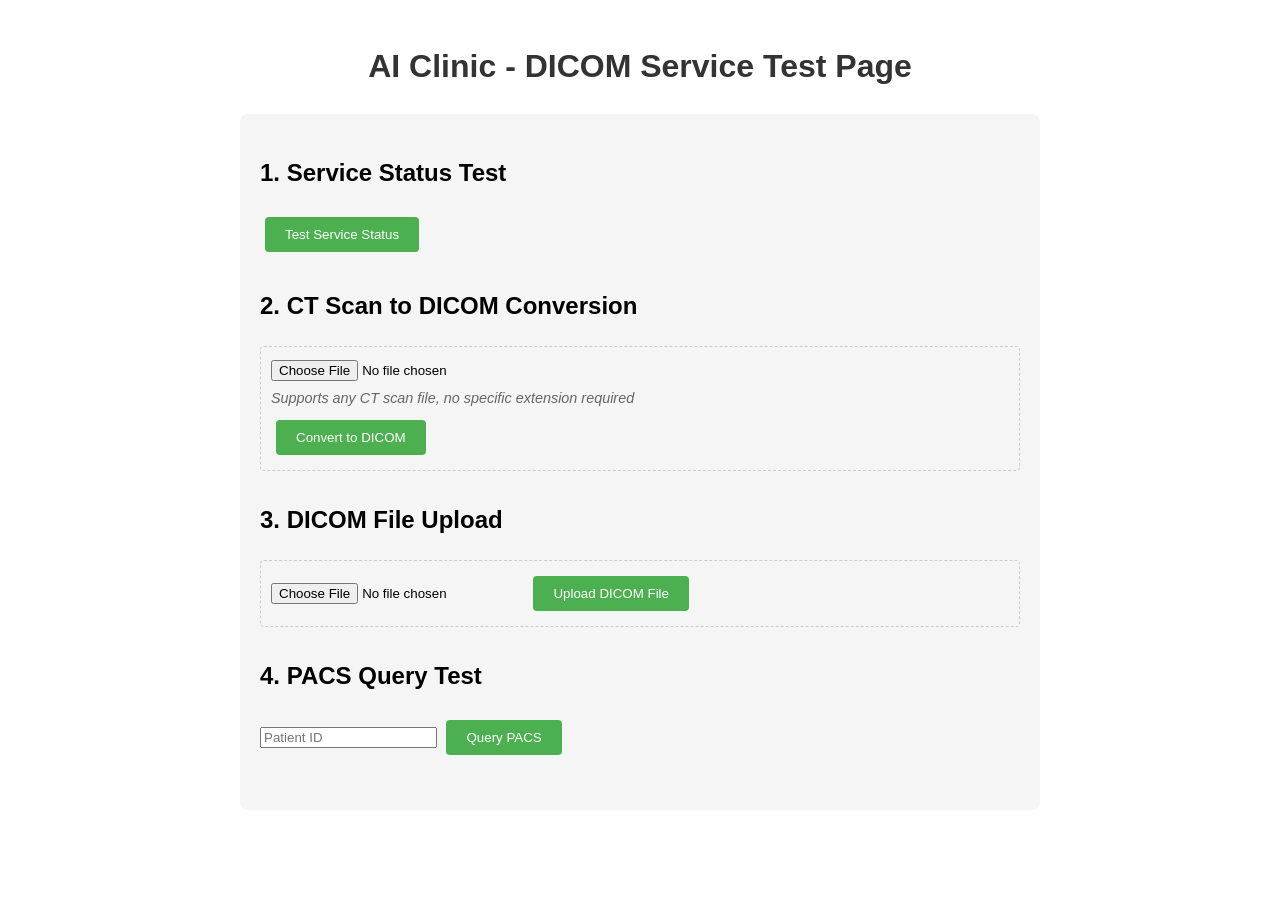
<file: app/static/index.html>
<!DOCTYPE html>
<html lang="en">
<head>
    <meta charset="UTF-8">
    <meta name="viewport" content="width=device-width, initial-scale=1.0">
    <meta http-equiv="Cache-Control" content="no-cache, no-store, must-revalidate">
    <meta http-equiv="Pragma" content="no-cache">
    <meta http-equiv="Expires" content="0">
    <title>AI Clinic - DICOM Service Test Page</title>
    <style>
        body {
            font-family: Arial, sans-serif;
            max-width: 800px;
            margin: 0 auto;
            padding: 20px;
            line-height: 1.6;
        }
        .container {
            background: #f5f5f5;
            padding: 20px;
            border-radius: 8px;
            margin-bottom: 20px;
        }
        h1 {
            color: #333;
            text-align: center;
        }
        .test-section {
            margin-bottom: 30px;
        }
        button {
            background: #4CAF50;
            color: white;
            border: none;
            padding: 10px 20px;
            border-radius: 4px;
            cursor: pointer;
            margin: 5px;
        }
        button:hover {
            background: #45a049;
        }
        #response {
            background: #fff;
            padding: 15px;
            border-radius: 4px;
            border: 1px solid #ddd;
            margin-top: 10px;
            white-space: pre-wrap;
        }
        .file-info {
            font-size: 0.9em;
            color: #666;
            margin: 5px 0;
            font-style: italic;
        }
        .file-input {
            margin: 10px 0;
            padding: 10px;
            border: 1px dashed #ccc;
            border-radius: 4px;
        }
        .file-input:hover {
            border-color: #4CAF50;
            background-color: #f9f9f9;
        }
        .progress {
            width: 100%;
            height: 20px;
            background-color: #f0f0f0;
            border-radius: 10px;
            margin: 10px 0;
            overflow: hidden;
            display: none;
        }
        .progress-bar {
            width: 0%;
            height: 100%;
            background-color: #4CAF50;
            transition: width 0.3s ease;
        }
    </style>
</head>
<body>
    <h1>AI Clinic - DICOM Service Test Page</h1>
    
    <div class="container">
        <div class="test-section">
            <h2>1. Service Status Test</h2>
            <button onclick="testHealth()">Test Service Status</button>
            <div id="healthResponse" class="response"></div>
        </div>

        <div class="test-section">
            <h2>2. CT Scan to DICOM Conversion</h2>
            <div class="file-input">
                <input type="file" id="ctFile">
                <div class="file-info">Supports any CT scan file, no specific extension required</div>
                <button onclick="convertToDicom()">Convert to DICOM</button>
            </div>
            <div class="progress" id="convertProgress">
                <div class="progress-bar"></div>
            </div>
            <div id="convertResponse" class="response"></div>
        </div>

        <div class="test-section">
            <h2>3. DICOM File Upload</h2>
            <div class="file-input">
                <input type="file" id="dicomFile" accept=".dcm">
                <button onclick="uploadDicom()">Upload DICOM File</button>
            </div>
            <div class="progress" id="uploadProgress">
                <div class="progress-bar"></div>
            </div>
            <div id="uploadResponse" class="response"></div>
        </div>

        <div class="test-section">
            <h2>4. PACS Query Test</h2>
            <input type="text" id="patientId" placeholder="Patient ID">
            <button onclick="searchPacs()">Query PACS</button>
            <div id="searchResponse" class="response"></div>
        </div>
    </div>

    <script>
        async function testHealth() {
            try {
                const response = await fetch('/health');
                const data = await response.json();
                document.getElementById('healthResponse').textContent = JSON.stringify(data, null, 2);
            } catch (error) {
                document.getElementById('healthResponse').textContent = `错误: ${error.message}`;
            }
        }

        let currentTaskId = null;
        let statusCheckInterval = null;

        async function convertToDicom() {
            const fileInput = document.getElementById('ctFile');
            const file = fileInput.files[0];
            if (!file) {
                alert('请选择文件');
                return;
            }

            // 显示进度条
            const progressDiv = document.getElementById('convertProgress');
            const progressBar = progressDiv.querySelector('.progress-bar');
            progressDiv.style.display = 'block';
            progressBar.style.width = '0%';

            try {
                // 上传文件
                const formData = new FormData();
                formData.append('file', file);

                const response = await fetch('/upload', {
                    method: 'POST',
                    body: formData
                });

                if (!response.ok) {
                    throw new Error(`上传失败: ${response.statusText}`);
                }

                const data = await response.json();
                currentTaskId = data.task_id;

                // 更新响应区域
                document.getElementById('convertResponse').textContent = 
                    `文件已上传，正在处理中...\n任务ID: ${currentTaskId}`;

                // 开始定期检查状态
                if (statusCheckInterval) {
                    clearInterval(statusCheckInterval);
                }
                statusCheckInterval = setInterval(checkTaskStatus, 1000);

            } catch (error) {
                document.getElementById('convertResponse').textContent = `错误: ${error.message}`;
                progressDiv.style.display = 'none';
            }
        }

        async function checkTaskStatus() {
            if (!currentTaskId) return;

            try {
                const response = await fetch(`/status/${currentTaskId}`);
                if (!response.ok) {
                    throw new Error(`Failed to get status: ${response.statusText}`);
                }

                const data = await response.json();
                const responseDiv = document.getElementById('convertResponse');
                const progressDiv = document.getElementById('convertProgress');
                const progressBar = progressDiv.querySelector('.progress-bar');

                // Update status display
                let statusText = `Status: ${data.status}\n`;
                statusText += `Message: ${data.message}\n`;
                
                if (data.error) {
                    statusText += `Error: ${data.error}\n`;
                }

                if (data.dicom_files && data.dicom_files.length > 0) {
                    statusText += '\nConverted files:\n';
                    responseDiv.innerHTML = statusText;  // 使用innerHTML来支持链接
                    
                    // Create download link for each file
                    data.dicom_files.forEach(file => {
                        const fileName = file.split('/').pop();
                        const downloadUrl = `/download/${currentTaskId}/${fileName}`;
                        const linkHtml = `<div>- <a href="${downloadUrl}" download="${fileName}">${fileName}</a></div>`;
                        responseDiv.innerHTML += linkHtml;
                    });
                } else {
                    responseDiv.textContent = statusText;
                }

                // Update progress bar
                if (data.status === 'completed') {
                    progressBar.style.width = '100%';
                    clearInterval(statusCheckInterval);
                } else if (data.status === 'failed') {
                    progressDiv.style.display = 'none';
                    clearInterval(statusCheckInterval);
                } else {
                    progressBar.style.width = '50%';  // Processing status
                }

            } catch (error) {
                document.getElementById('convertResponse').textContent = `错误: ${error.message}`;
                clearInterval(statusCheckInterval);
            }
        }

        async function uploadDicom() {
            const fileInput = document.getElementById('dicomFile');
            const file = fileInput.files[0];
            if (!file) {
                alert('请选择文件');
                return;
            }

            try {
                const formData = new FormData();
                formData.append('file', file);

                const response = await fetch('/upload', {
                    method: 'POST',
                    body: formData
                });

                const data = await response.json();
                document.getElementById('uploadResponse').textContent = JSON.stringify(data, null, 2);
            } catch (error) {
                document.getElementById('uploadResponse').textContent = `错误: ${error.message}`;
            }
        }

        async function searchPacs() {
            try {
                const response = await fetch('/search');
                const data = await response.json();
                document.getElementById('searchResponse').textContent = JSON.stringify(data, null, 2);
            } catch (error) {
                document.getElementById('searchResponse').textContent = `错误: ${error.message}`;
            }
        }
    </script>
</body>
</html>
</file>
